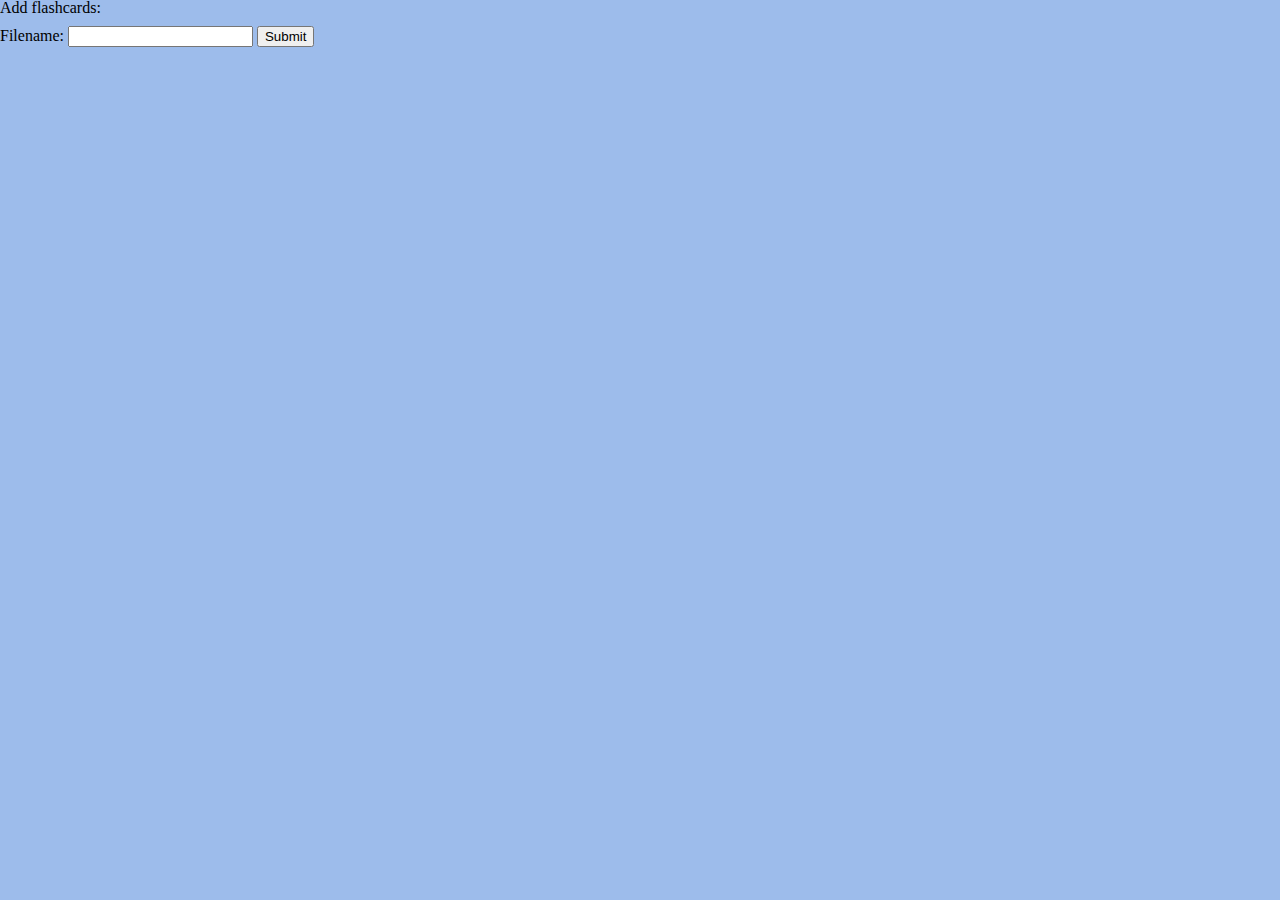
<file: addcards_form.html>
<!DOCTYPE html>
<html>

<head>

    <title> Welcome to Flashcards!</title>
    <link type="text/css" rel="stylesheet" href="css/reset.css"/>
    <link type="text/css" rel="stylesheet" href="css/main.css"/>
    <script src="js/jquery-2.0.3.js"></script>
</head>
<body>

Add flashcards:<br>
<form method="post" action="addcards.php">
    Filename: <input type="text" name="inputFile"/>
    <input type="submit" />
</form>
    
</body>
</file>
<file: css/main.css>
:root{
	font-family: calibri;
}

html, body {height: 100%;}

body{
	background-color: #9DBCEB;
}

form > * {
    margin-top: 10px;
}

.inline-wrapper {
    display: inline-block;
}

.card-counter {
    margin-top: 5px;
}

#page-title {
    float: left;
    font-size: 20pt;
    position: relative;
    top: 50%;
    transform: translateY(-50%);
    margin-left: 20px;
}

#user-corner {
    float: right;
    font-size: 16pt;
    position: relative;
    top: 50%;
    transform: translateY(-50%);
    margin-right: 20px;
    
}

#user-corner p {
    display: inline;
}

#user-corner a{
    font-size: 12pt;
}

#debug {
	background-color: #000000;
	position: absolute;
	width: 100px;
	height: 100px;
	left: 0px;
	top: 100px;
	color: #FFFFFF;
	padding: 10px;
}

#wrap {min-height: 100%;}

#main{
	overflow: auto;
	padding-bottom: 50px; /* must be same height as footer */
}

#header{
	background-color: #FFF00F;
	height: 50px;
	width: 100%;
}

#content{
	background-color: #FFFFFF;
	margin-right: auto;
	margin-left: auto;
	margin-top: 10px;
	margin-bottom: 10px;
	width: 90%;
	min-height: 300px;
	overflow: auto;
}

#center-area{
	background-color: #66FF99;
	margin-right: auto;
	margin-left: auto;
	margin-top: 10px;
	margin-bottom: 10px;
	padding-top: 20px;
	padding-bottom: 30px;
	min-height: 500px;
	width: 600px;
	text-align: center;
	overflow: auto;
}

#new-deck-title{
    display: block;
}

.form-msg{
    margin-bottom: 10px;
    display: inline-block;
}

/*====== newuser.php ======*/

#newuser-form {
    text-align: right;
    width: 330px;
    margin-left: auto;
    margin-right: auto;
}

#newuser-form input[type='submit']{
    margin-left: auto;
    margin-right: auto;
    display: block;
}

/*====== usecards.php ======*/

#title{
	background-color: #FF9966;
	margin-bottom: 10px;
	margin-left: auto;
	margin-right: auto;
	font-size: 14pt;
}

#header-stats {
	background-color: #FF9966;
	margin-bottom: 10px;
}

#round-counter{
	display: inline-block;
}

#card-counter{
	display: inline-block;
	margin-left: 150px;
}

#flashcard {
	background-color: #ADADAD;
	margin-left: auto;
	margin-right:auto;
	margin-top: 15px;
	margin-bottom: 15px;
	padding: 10px;
	height: 250px;
	width: 500px;
	vertical-align: middle;
}

#flashcard p {
	position: relative;
	top: 50%;
	transform: translateY(-50%);
	font-size: 18pt;
}

#btn-skip {
    vertical-align: top;
}

#key-info {
    border: solid 1px black;
    width: 62%;
    margin-left: auto;
    margin-right: auto;
    margin-top: 15px;
}

#key-info h1 {
    margin-top: 10px;
}

#key-info table {
    border: solid 1px black;
    margin-left: auto;
    margin-right: auto;
    margin-top: 10px;
    margin-bottom: 20px;
    
}

#key-info th, #key-info td {
    border: solid 1px black;
    padding: 4px;
}

/*====== addcards_form.php ======*/
#add-form-div {
    width: 315px;
    margin-left: auto;
    margin-right: auto;
    text-align: left;
}
/*====== deckoptions.php ======*/

#tbl-deck-select {
    display: inline-block;
    border: solid 1px black;
}

#tbl-deck-select td {
    border: solid 1px black;
    padding: 4px;
    
}

#tbl-deck-select th {
    padding: 4px;
    
}

/*====== viewcards.php ======*/

#card-table {
    border: solid 1px black;
    margin-left: auto;
    margin-right: auto;
    margin-top: 15px;
    margin-bottom: 20px;
}

#card-table td {
    width:150px;
    border:1px solid black;
}
/*====== ============= ======*/

#footer {
	background-color: #DBC0CF;
	position: relative;
	margin-top: -50px; /* negative value of footer height */
	height: 50px;
	clear: both;
	vertical-align: middle;
	text-align: center;
}

#author-msg {
	position: relative;
	top: 50%;
	transform: translateY(-50%);
}
</file>
